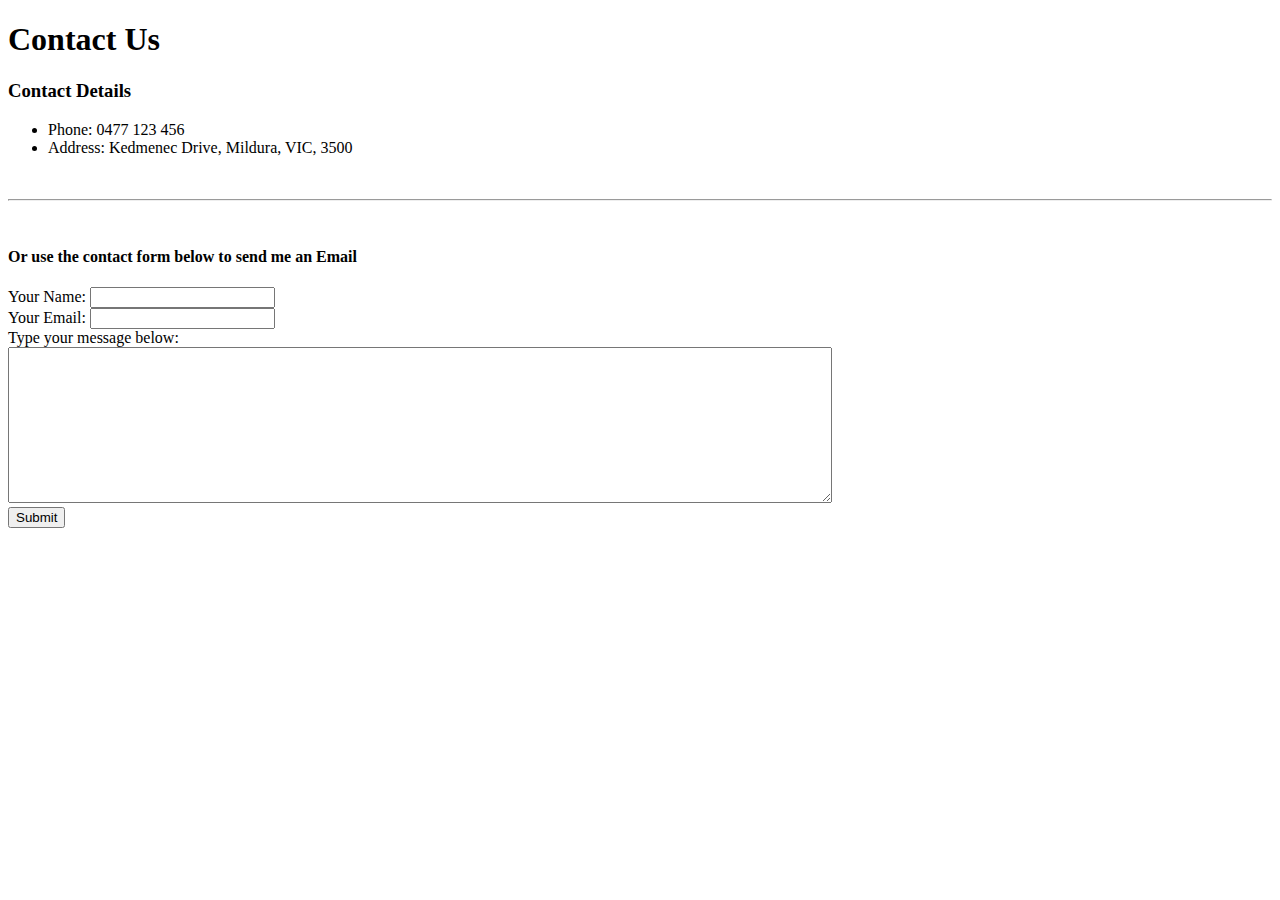
<file: contact.html>
<!DOCTYPE html>
<html lang="en" dir="ltr">
  <head>
    <meta charset="utf-8">
    <title>ContactDetails</title>
  </head>
  <body>
    <h1>Contact Us</h1>
    <h3>Contact Details</h3>
  <ul>
    <li>Phone: 0477 123 456</li>
    <li>Address: Kedmenec Drive, Mildura, VIC, 3500</li>
  </ul>
  <br>
  <hr>
  <br>
<h4>Or use the contact form below to send me an Email</h4>
  <form class="" action="mailto:bennettdeale@gmail.com" method="post" enctype="text/plain">
    <label>Your Name:</label>
    <input type="text" name="SendersName"><br>
    <label>Your Email:</label>
    <input type="email" name="SendersEmailAddress"><br>
    <label>Type your message below:</label><br>
    <textarea name="Message" rows="10" cols="100"></textarea><br>
    <input type="submit">
  </form>
  </body>
</html>
</file>
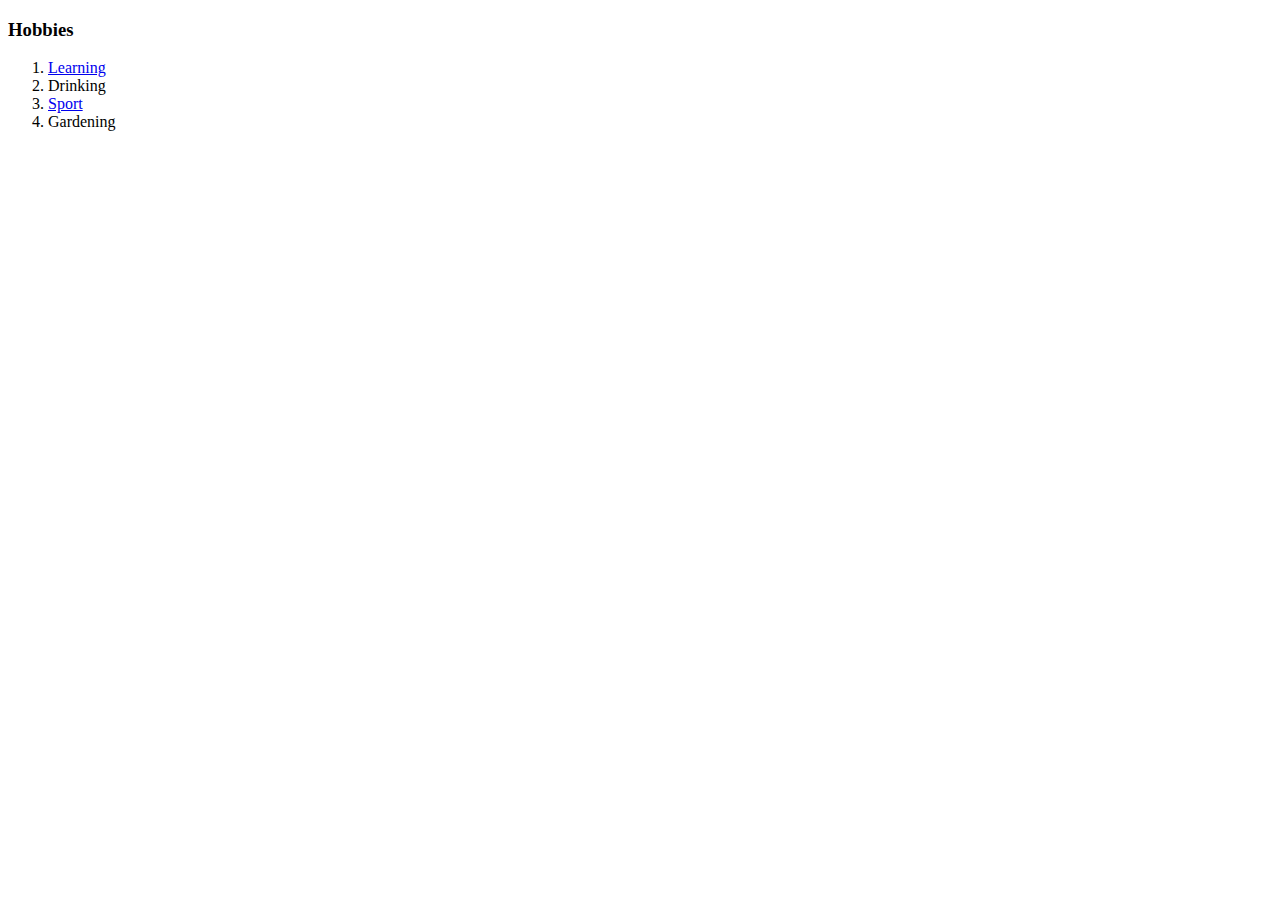
<file: hobbies.html>
<!DOCTYPE html>
<html lang="en" dir="ltr">
  <head>
    <meta charset="utf-8">
    <title>My Hobbies</title>
  </head>
  <body>
    <h3>Hobbies</h3>
    <ol>
      <li><a href="https://www.udemy.com/">Learning</a></li>
      <li>Drinking</li>
      <li><a href="https://www.afl.com.au/">Sport</a></li>
      <li>Gardening</li>
    </ol>
  </body>
</html>
</file>
